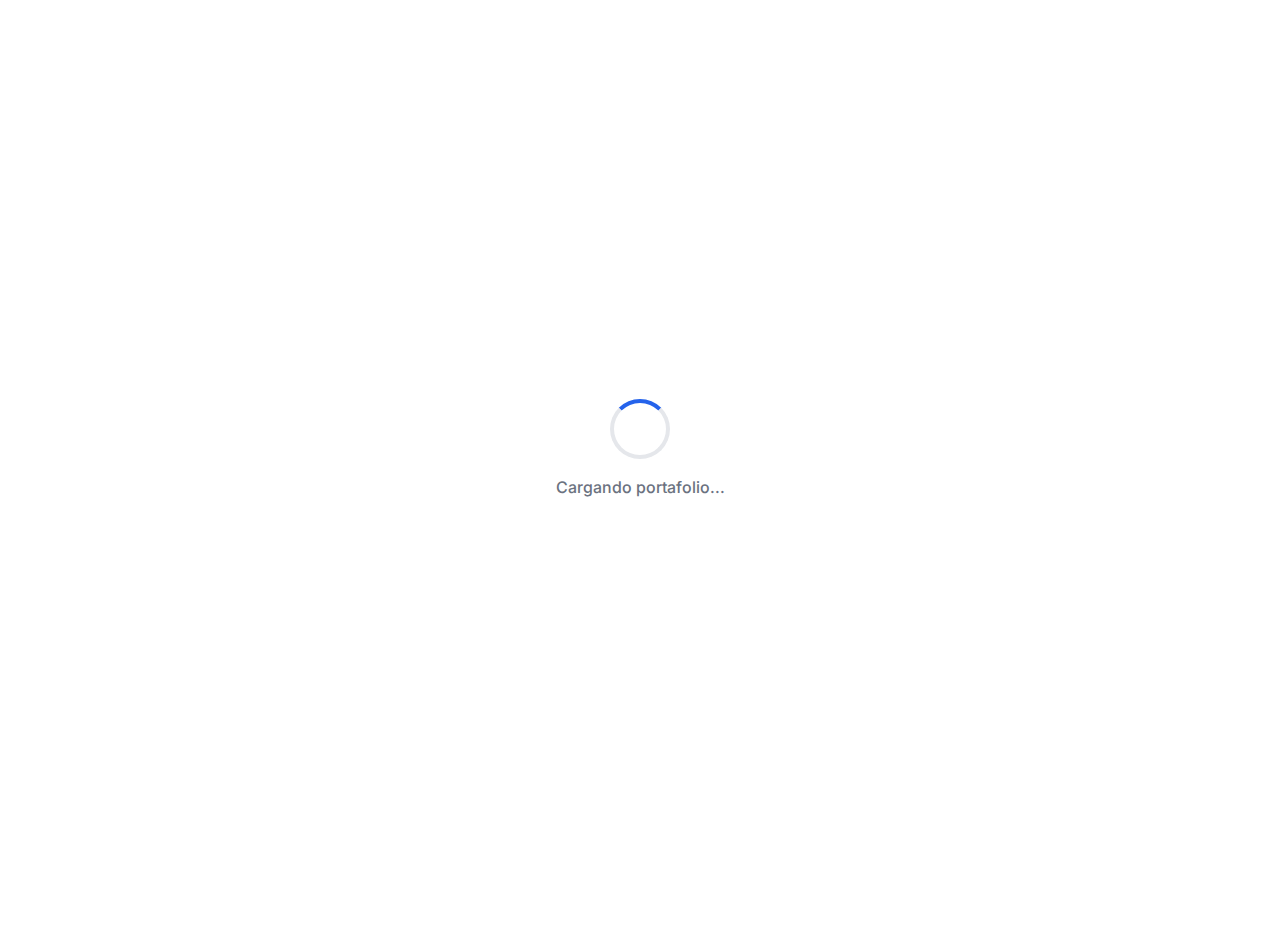
<file: index.html>
<!DOCTYPE html>
<html lang="es">
<head>
    <meta charset="UTF-8">
    <meta name="viewport" content="width=device-width, initial-scale=1.0">
    <meta name="description" content="Portafolio profesional de Álvaro José Cotes Carmona - Desarrollador Full Stack">
    <title>Álvaro Cotes | Desarrollador Full Stack</title>
    <link rel="stylesheet" href="styles.css">
    <link rel="preconnect" href="https://fonts.googleapis.com">
    <link rel="preconnect" href="https://fonts.gstatic.com" crossorigin>
    <link href="https://fonts.googleapis.com/css2?family=Inter:wght@300;400;500;600;700;800;900&family=Poppins:wght@300;400;500;600;700;800&display=swap" rel="stylesheet">
    <link rel="stylesheet" href="https://cdnjs.cloudflare.com/ajax/libs/font-awesome/6.4.0/css/all.min.css">
</head>
<body class="light-theme">
    <!-- Loader -->
    <div id="loader" class="loader">
        <div class="loader-content">
            <div class="loader-spinner"></div>
            <p>Cargando portafolio...</p>
        </div>
    </div>

    <!-- Navegación -->
    <div id="navbar-container"></div>

    <!-- Hero Section -->
    <div id="hero-container"></div>

    <!-- Sobre Mí -->
    <div id="about-container"></div>

    <!-- Experiencia Laboral -->
    <div id="experience-container"></div>

    <!-- Proyectos -->
    <div id="projects-container"></div>

    <!-- Logros y Métricas -->
    <div id="achievements-container"></div>

    <!-- Habilidades Técnicas -->
    <div id="skills-container"></div>

    <!-- Certificaciones -->
    <div id="certifications-container"></div>

    <!-- Contacto -->
    <div id="contact-container"></div>

    <!-- Botón modo oscuro/claro -->
    <button id="themeToggle" class="theme-toggle" aria-label="Cambiar tema">
        <i class="fas fa-moon"></i>
    </button>

    <!-- Personalizador de Colores -->
    <div id="colorCustomizer-container"></div>

    <!-- Botón scroll to top -->
    <button id="scrollTop" class="scroll-top" aria-label="Volver arriba">
        <i class="fas fa-arrow-up"></i>
    </button>

    <script src="./utils/componentLoader.js"></script>
    <script src="./utils/colorCustomizer.js"></script>
    <script src="./utils/pageNavigation.js"></script>
    <script src="./script.js"></script>.
</body>
</html>
</file>
<file: styles.css>
/* Reset y Variables Globales */
* {
    margin: 0;
    padding: 0;
    box-sizing: border-box;
}

:root {
    /* Colores personalizables */
    --bg-main: #ffffff;
    --text-main: #1f2937;
    --accent-color: #2563eb;
    --secondary-color: #f59e0b;
    --border-color: #e5e7eb;
    
    /* Colores principales - Tema claro */
    --primary-color: #2563eb;
    --primary-dark: #1e40af;
    --primary-light: #3b82f6;
    --primary-lighter: #60a5fa;
    --primary-gradient: linear-gradient(135deg, var(--accent-color) 0%, var(--primary-light) 100%);
    
    /* Texto - Tema claro */
    --text-dark: #1f2937;
    --text-medium: #4b5563;
    --text-light: #6b7280;
    --text-lighter: #9ca3af;
    
    /* Fondos - Tema claro */
    --bg-white: var(--bg-main);
    --bg-light: #f9fafb;
    --bg-lighter: #f3f4f6;
    --bg-section: var(--bg-main);
    
    /* Bordes y sombras */
    --border-light: #f3f4f6;
    --shadow-sm: 0 1px 2px 0 rgba(0, 0, 0, 0.05);
    --shadow-md: 0 4px 6px -1px rgba(0, 0, 0, 0.1), 0 2px 4px -1px rgba(0, 0, 0, 0.06);
    --shadow-lg: 0 10px 15px -3px rgba(0, 0, 0, 0.1), 0 4px 6px -2px rgba(0, 0, 0, 0.05);
    --shadow-xl: 0 20px 25px -5px rgba(0, 0, 0, 0.1), 0 10px 10px -5px rgba(0, 0, 0, 0.04);
    --shadow-2xl: 0 25px 50px -12px rgba(0, 0, 0, 0.25);
    
    /* Radios */
    --radius-sm: 0.5rem;
    --radius-md: 0.75rem;
    --radius-lg: 1rem;
    --radius-xl: 1.5rem;
    --radius-2xl: 2rem;
    
    /* Transiciones */
    --transition-fast: 0.2s ease;
    --transition-normal: 0.3s ease;
    --transition-slow: 0.5s ease;
}

/* Tema oscuro */
.dark-theme {
    --primary-color: #3b82f6;
    --primary-dark: #2563eb;
    --primary-light: #60a5fa;
    --primary-lighter: #93c5fd;
    
    --text-dark: #f9fafb;
    --text-medium: #e5e7eb;
    --text-light: #d1d5db;
    --text-lighter: #9ca3af;
    
    --bg-white: #111827;
    --bg-light: #1f2937;
    --bg-lighter: #374151;
    --bg-section: #1f2937;
    
    --border-color: #374151;
    --border-light: #4b5563;
    
    --shadow-sm: 0 1px 2px 0 rgba(0, 0, 0, 0.3);
    --shadow-md: 0 4px 6px -1px rgba(0, 0, 0, 0.4), 0 2px 4px -1px rgba(0, 0, 0, 0.3);
    --shadow-lg: 0 10px 15px -3px rgba(0, 0, 0, 0.4), 0 4px 6px -2px rgba(0, 0, 0, 0.3);
    --shadow-xl: 0 20px 25px -5px rgba(0, 0, 0, 0.5), 0 10px 10px -5px rgba(0, 0, 0, 0.3);
    --shadow-2xl: 0 25px 50px -12px rgba(0, 0, 0, 0.6);
}

/* Configuración base */
html {
    scroll-behavior: smooth;
    font-size: 16px;
    height: 100%;
    overflow: hidden;
}

body {
    font-family: 'Inter', 'Poppins', -apple-system, BlinkMacSystemFont, 'Segoe UI', Roboto, Oxygen, Ubuntu, Cantarell, sans-serif;
    line-height: 1.6;
    color: var(--text-main);
    background-color: var(--bg-main);
    overflow-x: hidden;
    transition: background-color var(--transition-normal), color var(--transition-normal);
    -webkit-font-smoothing: antialiased;
    -moz-osx-font-smoothing: grayscale;
}

body.page-transitioning {
    overflow: hidden;
}

body.page-transitioning * {
    pointer-events: none;
}

body.loaded {
    opacity: 1;
}

/* Sistema de Páginas - Sin Scroll */
html, body {
    height: 100%;
    overflow: hidden;
}

/* Contenedores de Páginas - Mejora UX */
div[id$="-container"] {
    min-height: 100vh;
    width: 100%;
    display: none;
    opacity: 0;
    visibility: hidden;
    transition: opacity 0.4s cubic-bezier(0.4, 0, 0.2, 1), 
                visibility 0.4s cubic-bezier(0.4, 0, 0.2, 1),
                transform 0.4s cubic-bezier(0.4, 0, 0.2, 1);
    transform: translateY(30px);
    position: relative;
}

/* Excepción para navbar que siempre debe estar visible */
#navbar-container {
    display: block !important;
    opacity: 1 !important;
    visibility: visible !important;
    transform: none !important;
    position: fixed !important;
    top: 0 !important;
    left: 0 !important;
    right: 0 !important;
    z-index: 1000;
    min-height: auto;
    width: 100%;
}

div[id$="-container"].page-active {
    display: block;
    opacity: 1;
    visibility: visible;
    transform: translateY(0);
    animation: fadeInPage 0.6s cubic-bezier(0.4, 0, 0.2, 1);
}

div[id$="-container"].page-hidden {
    display: none;
    opacity: 0;
    visibility: hidden;
    transform: translateY(30px);
}

@keyframes fadeInPage {
    0% {
        opacity: 0;
        transform: translateY(30px);
    }
    100% {
        opacity: 1;
        transform: translateY(0);
    }
}

/* Scroll individual por página si es necesario */
.page-active {
    overflow-y: auto;
    max-height: 100vh;
    scroll-behavior: smooth;
}

/* Scrollbar personalizado */
.page-active::-webkit-scrollbar {
    width: 8px;
}

.page-active::-webkit-scrollbar-track {
    background: transparent;
}

.page-active::-webkit-scrollbar-thumb {
    background: var(--border-color);
    border-radius: 10px;
    transition: background var(--transition-fast);
}

.page-active::-webkit-scrollbar-thumb:hover {
    background: var(--accent-color);
}

/* Ocultar scroll bar en algunas páginas si se desea */
.page-active.hide-scroll::-webkit-scrollbar {
    display: none;
}

.page-active.hide-scroll {
    -ms-overflow-style: none;
    scrollbar-width: none;
}

/* Loader */
.loader {
    position: fixed;
    top: 0;
    left: 0;
    width: 100%;
    height: 100%;
    background: var(--bg-main);
    display: flex;
    justify-content: center;
    align-items: center;
    z-index: 99999;
    opacity: 1;
    visibility: visible;
    transition: opacity 0.5s ease-out, visibility 0.5s ease-out;
}

.loader.hidden {
    opacity: 0;
    visibility: hidden;
    pointer-events: none;
}

.loader-content {
    text-align: center;
}

.loader-spinner {
    width: 60px;
    height: 60px;
    border: 4px solid var(--border-color);
    border-top-color: var(--primary-color);
    border-radius: 50%;
    animation: spin 1s linear infinite;
    margin: 0 auto 1rem;
}

.loader p {
    color: var(--text-light);
    font-weight: 500;
}

@keyframes spin {
    to { transform: rotate(360deg); }
}

/* Container - Mejora UX */
.container {
    max-width: 1200px;
    margin: 0 auto;
    padding: 0 2rem;
    width: 100%;
}

@media (max-width: 768px) {
    .container {
        padding: 0 1.5rem;
    }
}

@media (max-width: 480px) {
    .container {
        padding: 0 1.25rem;
    }
}

/* Section Padding - Optimizado */
.section-padding {
    padding: 5rem 0 3rem;
    min-height: 100vh;
    display: flex;
    flex-direction: column;
    justify-content: center;
    animation: fadeInContent 0.8s ease-out 0.3s both;
}

@keyframes fadeInContent {
    from {
        opacity: 0;
    }
    to {
        opacity: 1;
    }
}

@media (max-width: 768px) {
    .section-padding {
        padding: 4rem 0 2.5rem;
        min-height: auto;
    }
    
    .section-title {
        font-size: 1.875rem;
    }
    
    .section-subtitle {
        font-size: 0.95rem;
    }
}

/* Asegurar que cada página ocupe toda la pantalla */
section {
    min-height: 100vh;
    display: flex;
    flex-direction: column;
    justify-content: center;
}

@media (max-width: 768px) {
    section {
        min-height: auto;
        padding: 2rem 0;
    }
}

/* ============================================
   NAVBAR - DISEÑO MODERNO Y AMIGABLE
   ============================================ */
.navbar {
    position: fixed;
    top: 0;
    left: 0;
    right: 0;
    background: rgba(255, 255, 255, 0.95);
    backdrop-filter: blur(10px);
    -webkit-backdrop-filter: blur(10px);
    box-shadow: 0 2px 20px rgba(0, 0, 0, 0.05);
    z-index: 1000;
    transition: all 0.3s ease;
    border-bottom: 1px solid rgba(0, 0, 0, 0.05);
}

.dark-theme .navbar {
    background: rgba(17, 24, 39, 0.95);
    border-bottom: 1px solid rgba(255, 255, 255, 0.1);
    box-shadow: 0 2px 20px rgba(0, 0, 0, 0.3);
}

.navbar-container {
    max-width: 1400px;
    margin: 0 auto;
    padding: 1rem 2rem;
    display: flex;
    justify-content: space-between;
    align-items: center;
    gap: 2rem;
}

/* Brand */
.nav-brand a {
    display: flex;
    align-items: center;
    gap: 0.75rem;
    text-decoration: none;
    transition: transform 0.3s ease;
}

.nav-brand a:hover {
    transform: scale(1.05);
}

.brand-icon {
    width: 40px;
    height: 40px;
    display: flex;
    align-items: center;
    justify-content: center;
    background: linear-gradient(135deg, var(--primary-color), var(--accent-color));
    color: white;
    border-radius: 10px;
    font-size: 1.25rem;
    box-shadow: 0 4px 15px rgba(37, 99, 235, 0.3);
    transition: transform 0.3s ease;
}

.nav-brand a:hover .brand-icon {
    transform: rotate(5deg) scale(1.1);
}

.brand-text {
    font-size: 1.5rem;
    font-weight: 700;
    color: var(--text-dark);
    letter-spacing: -0.5px;
}

.dark-theme .brand-text {
    color: white;
}

/* Menu */
.nav-menu {
    display: flex;
    list-style: none;
    gap: 0.5rem;
    align-items: center;
    margin: 0;
    padding: 0;
}

.nav-menu li {
    margin: 0;
}

.nav-link {
    display: flex;
    align-items: center;
    gap: 0.5rem;
    padding: 0.625rem 1rem;
    text-decoration: none;
    color: var(--text-medium);
    font-weight: 500;
    font-size: 0.95rem;
    border-radius: 10px;
    transition: all 0.3s ease;
    position: relative;
    white-space: nowrap;
}

.nav-link i {
    font-size: 1rem;
    opacity: 0.7;
    transition: opacity 0.3s ease;
}

.nav-link span {
    transition: transform 0.3s ease;
}

.nav-link:hover {
    color: var(--accent-color);
    background: rgba(37, 99, 235, 0.08);
    transform: translateY(-2px);
}

.nav-link:hover i {
    opacity: 1;
}

.nav-link.active {
    color: var(--accent-color);
    background: rgba(37, 99, 235, 0.12);
    font-weight: 600;
}

.nav-link.active i {
    opacity: 1;
}

/* Mobile Toggle */
.nav-toggle {
    display: none;
    flex-direction: column;
    gap: 5px;
    padding: 0.5rem;
    background: transparent;
    border: none;
    cursor: pointer;
    z-index: 1001;
    position: relative;
    transition: transform 0.3s ease;
}

.nav-toggle:hover {
    transform: scale(1.1);
}

.nav-toggle span {
    width: 26px;
    height: 3px;
    background: var(--text-dark);
    border-radius: 3px;
    transition: all 0.3s cubic-bezier(0.4, 0, 0.2, 1);
    display: block;
}

.dark-theme .nav-toggle span {
    background: white;
}

.nav-toggle.active span:nth-child(1) {
    transform: rotate(45deg) translate(7px, 7px);
}

.nav-toggle.active span:nth-child(2) {
    opacity: 0;
    transform: translateX(-10px);
}

.nav-toggle.active span:nth-child(3) {
    transform: rotate(-45deg) translate(7px, -7px);
}

/* Responsive */
@media (max-width: 1024px) {
    .navbar-container {
        padding: 1rem 1.5rem;
    }

    .nav-menu {
        gap: 0.25rem;
    }

    .nav-link {
        padding: 0.5rem 0.75rem;
        font-size: 0.875rem;
    }
}

@media (max-width: 768px) {
    .nav-toggle {
        display: flex;
    }

    .nav-menu {
        position: fixed;
        top: 70px;
        left: 0;
        right: 0;
        flex-direction: column;
        background: white;
        box-shadow: 0 10px 40px rgba(0, 0, 0, 0.1);
        padding: 1.5rem;
        gap: 0.5rem;
        transform: translateY(-100%);
        opacity: 0;
        visibility: hidden;
        transition: all 0.3s cubic-bezier(0.4, 0, 0.2, 1);
        border-bottom: 1px solid var(--border-color);
        max-height: calc(100vh - 70px);
        overflow-y: auto;
    }

    .dark-theme .nav-menu {
        background: #111827;
        box-shadow: 0 10px 40px rgba(0, 0, 0, 0.5);
    }

    .nav-menu.active {
        transform: translateY(0);
        opacity: 1;
        visibility: visible;
    }

    .nav-menu li {
        width: 100%;
    }

    .nav-link {
        width: 100%;
        padding: 1rem;
        justify-content: flex-start;
        border-radius: 12px;
    }

    .brand-text {
        font-size: 1.25rem;
    }

    .brand-icon {
        width: 36px;
        height: 36px;
        font-size: 1.1rem;
    }
}

/* Botones de tema y scroll */
.theme-toggle,
.scroll-top {
    position: fixed;
    width: 50px;
    height: 50px;
    border-radius: 50%;
    background: var(--primary-gradient);
    color: white;
    border: none;
    cursor: pointer;
    z-index: 999;
    display: flex;
    align-items: center;
    justify-content: center;
    font-size: 1.25rem;
    box-shadow: var(--shadow-lg);
    transition: all var(--transition-normal);
    bottom: 2rem;
}

.theme-toggle {
    right: 2rem;
}

.scroll-top {
    right: calc(2rem + 70px);
    opacity: 0;
    visibility: hidden;
    transform: translateY(20px);
    display: none; /* Ocultado ya que no hay scroll */
}

.scroll-top.visible {
    opacity: 1;
    visibility: visible;
    transform: translateY(0);
    display: none; /* Ocultado ya que no hay scroll */
}

.theme-toggle:hover,
.scroll-top:hover {
    transform: translateY(-5px) scale(1.05);
    box-shadow: var(--shadow-xl);
}

/* Hero Section - Minimalista y Creativo */
.hero {
    min-height: 100vh;
    display: flex;
    align-items: center;
    justify-content: center;
    position: relative;
    background: var(--bg-main);
    padding: 6rem 2rem 4rem;
}

.hero-background {
    position: absolute;
    top: 0;
    left: 0;
    right: 0;
    bottom: 0;
    overflow: hidden;
}

.hero-gradient {
    position: absolute;
    top: -50%;
    right: -10%;
    width: 800px;
    height: 800px;
    background: radial-gradient(circle, rgba(37, 99, 235, 0.15) 0%, transparent 70%);
    border-radius: 50%;
    animation: float 20s ease-in-out infinite;
}

@keyframes float {
    0%, 100% { transform: translate(0, 0) rotate(0deg); }
    33% { transform: translate(50px, -50px) rotate(120deg); }
    66% { transform: translate(-30px, 30px) rotate(240deg); }
}

.hero-particles {
    position: absolute;
    width: 100%;
    height: 100%;
    background-image: 
        radial-gradient(circle at 20% 30%, rgba(37, 99, 235, 0.1) 1px, transparent 1px),
        radial-gradient(circle at 80% 70%, rgba(59, 130, 246, 0.1) 1px, transparent 1px);
    background-size: 100px 100px;
    animation: particles 30s linear infinite;
}

@keyframes particles {
    from { transform: translateY(0); }
    to { transform: translateY(100px); }
}

.hero-content {
    display: grid;
    grid-template-columns: 1fr 1.5fr;
    gap: 5rem;
    align-items: center;
    position: relative;
    z-index: 1;
    animation: fadeInUp 1s ease-out;
}

.hero-image {
    display: flex;
    flex-direction: column;
    align-items: center;
    gap: 1.5rem;
}

.image-wrapper {
    position: relative;
    width: 350px;
    height: 350px;
}

.image-placeholder {
    width: 100%;
    height: 100%;
    border-radius: 50%;
    background: var(--primary-gradient);
    display: flex;
    align-items: center;
    justify-content: center;
    box-shadow: var(--shadow-2xl);
    position: relative;
    z-index: 2;
    overflow: hidden;
}

.image-placeholder i {
    font-size: 12rem;
    color: white;
    opacity: 0.9;
    animation: pulse 3s ease-in-out infinite;
}

@keyframes pulse {
    0%, 100% { transform: scale(1); }
    50% { transform: scale(1.05); }
}

.image-border {
    position: absolute;
    top: -10px;
    left: -10px;
    right: -10px;
    bottom: -10px;
    border-radius: 50%;
    background: var(--primary-gradient);
    opacity: 0.3;
    z-index: 1;
    animation: rotate 10s linear infinite;
}

@keyframes rotate {
    from { transform: rotate(0deg); }
    to { transform: rotate(360deg); }
}

.image-glow {
    position: absolute;
    top: 50%;
    left: 50%;
    transform: translate(-50%, -50%);
    width: 400px;
    height: 400px;
    background: radial-gradient(circle, rgba(37, 99, 235, 0.4) 0%, transparent 70%);
    border-radius: 50%;
    z-index: 0;
    animation: glow 3s ease-in-out infinite;
}

@keyframes glow {
    0%, 100% { opacity: 0.5; transform: translate(-50%, -50%) scale(1); }
    50% { opacity: 0.8; transform: translate(-50%, -50%) scale(1.1); }
}

.hero-badge {
    display: flex;
    align-items: center;
    gap: 0.5rem;
    padding: 0.75rem 1.5rem;
    background: rgba(16, 185, 129, 0.1);
    border: 2px solid rgba(16, 185, 129, 0.3);
    border-radius: var(--radius-xl);
    color: #10b981;
    font-weight: 600;
    font-size: 0.875rem;
    animation: fadeInUp 1s ease-out 0.3s backwards;
}

.hero-badge i {
    font-size: 0.5rem;
    animation: blink 2s ease-in-out infinite;
}

@keyframes blink {
    0%, 100% { opacity: 1; }
    50% { opacity: 0.3; }
}

.hero-text {
    animation: fadeInUp 1s ease-out 0.2s backwards;
}

.hero-greeting {
    font-size: 1.125rem;
    color: var(--text-light);
    margin-bottom: 0.5rem;
    font-weight: 500;
}

.hero-title {
    font-size: 3.5rem;
    font-weight: 900;
    line-height: 1.1;
    margin-bottom: 1rem;
    color: var(--text-dark);
    letter-spacing: -1px;
}

.gradient-text {
    background: var(--primary-gradient);
    -webkit-background-clip: text;
    -webkit-text-fill-color: transparent;
    background-clip: text;
}

.hero-subtitle-main {
    font-size: 2.5rem;
    font-weight: 700;
    line-height: 1.2;
    margin-bottom: 1.5rem;
    color: var(--text-medium);
}

.hero-description {
    font-size: 1.125rem;
    color: var(--text-light);
    line-height: 1.8;
    margin-bottom: 2rem;
    max-width: 600px;
}

.hero-location {
    display: flex;
    align-items: center;
    gap: 0.5rem;
    color: var(--text-light);
    font-weight: 500;
    font-size: 0.95rem;
    margin-top: 1.5rem;
}

.hero-location i {
    color: var(--primary-color);
}

.hero-buttons {
    display: flex;
    gap: 1.5rem;
    margin-bottom: 2.5rem;
    flex-wrap: wrap;
}

.btn {
    padding: 1rem 2.5rem;
    border-radius: var(--radius-md);
    text-decoration: none;
    font-weight: 600;
    font-size: 1rem;
    transition: all var(--transition-normal);
    display: inline-flex;
    align-items: center;
    gap: 0.75rem;
    border: 2px solid transparent;
    cursor: pointer;
    position: relative;
    overflow: hidden;
}

.btn::before {
    content: '';
    position: absolute;
    top: 50%;
    left: 50%;
    width: 0;
    height: 0;
    border-radius: 50%;
    background: rgba(255, 255, 255, 0.2);
    transform: translate(-50%, -50%);
    transition: width 0.6s, height 0.6s;
}

.btn:hover::before {
    width: 300px;
    height: 300px;
}

.btn-large {
    padding: 1.25rem 2.75rem;
    font-size: 1.125rem;
}

.btn-primary {
    background: var(--primary-gradient);
    color: white;
    box-shadow: var(--shadow-md);
}

.btn-primary:hover {
    transform: translateY(-3px);
    box-shadow: var(--shadow-lg);
}

.btn-secondary {
    background: white;
    color: var(--primary-color);
    border: 2px solid var(--primary-color);
}

.btn-secondary:hover {
    background: var(--primary-color);
    color: white;
    transform: translateY(-3px);
}


.btn-full {
    width: 100%;
    justify-content: center;
}

.hero-social {
    display: flex;
    gap: 1rem;
}

.social-btn {
    width: 50px;
    height: 50px;
    border-radius: 50%;
    background: var(--bg-section);
    border: 2px solid var(--border-color);
    display: flex;
    align-items: center;
    justify-content: center;
    color: var(--text-medium);
    transition: all var(--transition-normal);
    text-decoration: none;
    position: relative;
}

.social-btn:hover {
    background: var(--primary-color);
    color: white;
    border-color: var(--primary-color);
    transform: translateY(-5px);
    box-shadow: var(--shadow-lg);
}

.social-btn[data-tooltip]:hover::after {
    content: attr(data-tooltip);
    position: absolute;
    bottom: -40px;
    left: 50%;
    transform: translateX(-50%);
    background: var(--text-dark);
    color: white;
    padding: 0.5rem 1rem;
    border-radius: var(--radius-sm);
    font-size: 0.875rem;
    white-space: nowrap;
    z-index: 10;
}

.scroll-indicator {
    position: absolute;
    bottom: 3rem;
    left: 50%;
    transform: translateX(-50%);
    display: flex;
    flex-direction: column;
    align-items: center;
    gap: 0.5rem;
    color: var(--text-light);
    z-index: 1;
}

.mouse {
    width: 30px;
    height: 50px;
    border: 2px solid var(--text-light);
    border-radius: 15px;
    position: relative;
}

.wheel {
    width: 4px;
    height: 8px;
    background: var(--text-light);
    border-radius: 2px;
    position: absolute;
    top: 10px;
    left: 50%;
    transform: translateX(-50%);
    animation: scroll 2s ease-in-out infinite;
}

@keyframes scroll {
    0%, 100% { top: 10px; opacity: 1; }
    50% { top: 20px; opacity: 0.5; }
}

.scroll-arrow {
    animation: bounce 2s ease-in-out infinite;
}

@keyframes bounce {
    0%, 100% { transform: translateY(0); }
    50% { transform: translateY(10px); }
}

/* Section Header */
.section-header {
    text-align: center;
    margin-bottom: 4.5rem;
    animation: fadeInUp 0.6s ease-out;
}

@media (max-width: 768px) {
    .section-header {
        margin-bottom: 3rem;
    }
}

.section-label {
    display: inline-block;
    padding: 0.5rem 1.5rem;
    background: rgba(37, 99, 235, 0.1);
    color: var(--primary-color);
    border-radius: var(--radius-xl);
    font-weight: 600;
    font-size: 0.875rem;
    text-transform: uppercase;
    letter-spacing: 1px;
    margin-bottom: 1rem;
}

.section-title {
    font-size: 2.25rem;
    font-weight: 700;
    margin-bottom: 0.75rem;
    color: var(--text-dark);
    letter-spacing: -0.5px;
    line-height: 1.2;
    animation: fadeInUp 0.6s ease-out 0.1s both;
}

@media (max-width: 768px) {
    .section-title {
        font-size: 2.25rem;
        margin-bottom: 1rem;
    }
}

@media (max-width: 480px) {
    .section-title {
        font-size: 1.875rem;
    }
}

.title-underline {
    width: 80px;
    height: 4px;
    background: var(--primary-gradient);
    margin: 0 auto 1.5rem;
    border-radius: 2px;
}

.section-subtitle {
    color: var(--text-light);
    font-size: 1rem;
    max-width: 600px;
    margin: 0 auto 2rem;
    line-height: 1.6;
}

/* Sobre Mí */
.sobre-mi {
    background: var(--bg-section);
}

.sobre-content {
    display: grid;
    grid-template-columns: 1.5fr 1fr;
    gap: 5rem;
    align-items: start;
}

.intro-card {
    background: var(--bg-white);
    padding: 1.75rem;
    border-radius: 12px;
    box-shadow: 0 2px 10px rgba(0, 0, 0, 0.06);
    margin-bottom: 1.5rem;
    border: 1px solid var(--border-color);
    transition: all 0.3s ease;
}

.intro-card:hover {
    transform: translateY(-3px);
    box-shadow: 0 4px 15px rgba(0, 0, 0, 0.1);
    border-color: var(--primary-color);
}

.intro-text {
    font-size: 1rem;
    line-height: 1.7;
    color: var(--text-dark);
}

.description-text {
    color: var(--text-light);
    line-height: 1.8;
    margin-bottom: 2.5rem;
}

.sobre-stats {
    display: grid;
    grid-template-columns: repeat(3, 1fr);
    gap: 1.5rem;
}

.stat-card {
    background: var(--bg-white);
    padding: 1.5rem;
    border-radius: 12px;
    box-shadow: 0 2px 10px rgba(0, 0, 0, 0.06);
    border: 1px solid var(--border-color);
    text-align: center;
    transition: all 0.3s ease;
    position: relative;
    overflow: hidden;
}

.stat-card::before {
    content: '';
    position: absolute;
    top: 0;
    left: 0;
    width: 100%;
    height: 3px;
    background: var(--primary-gradient);
    transform: scaleX(0);
    transition: transform 0.3s ease;
}

.stat-card:hover::before {
    transform: scaleX(1);
}

.stat-card:hover {
    transform: translateY(-4px);
    box-shadow: 0 6px 20px rgba(0, 0, 0, 0.1);
    border-color: var(--primary-color);
}

.stat-icon {
    width: 50px;
    height: 50px;
    margin: 0 auto 0.75rem;
    background: var(--primary-gradient);
    border-radius: 10px;
    display: flex;
    align-items: center;
    justify-content: center;
    color: white;
    font-size: 1.25rem;
}

.stat-content h3 {
    font-size: 2rem;
    font-weight: 700;
    color: var(--primary-color);
    margin-bottom: 0.25rem;
}

.stat-content p {
    color: var(--text-light);
    font-size: 0.875rem;
    font-weight: 500;
}

.skills-preview-card {
    background: var(--bg-white);
    padding: 2.5rem;
    border-radius: var(--radius-xl);
    box-shadow: var(--shadow-md);
    border: 1px solid var(--border-color);
    position: sticky;
    top: 100px;
}

.preview-title {
    font-size: 1.5rem;
    margin-bottom: 2rem;
    color: var(--text-dark);
    display: flex;
    align-items: center;
    gap: 0.75rem;
}

.preview-title i {
    color: var(--primary-color);
}

.skills-grid-mini {
    display: grid;
    grid-template-columns: 1fr;
    gap: 1.25rem;
}

.skill-chip {
    display: flex;
    align-items: center;
    gap: 1rem;
    padding: 1.25rem;
    background: var(--bg-light);
    border-radius: var(--radius-md);
    transition: all var(--transition-normal);
    border: 2px solid transparent;
}

.skill-chip:hover {
    background: rgba(37, 99, 235, 0.05);
    border-color: var(--primary-color);
    transform: translateX(5px);
}

.skill-icon {
    width: 45px;
    height: 45px;
    background: var(--primary-gradient);
    border-radius: var(--radius-md);
    display: flex;
    align-items: center;
    justify-content: center;
    color: white;
    font-size: 1.25rem;
    flex-shrink: 0;
}

.skill-chip span {
    font-weight: 600;
    color: var(--text-dark);
    flex: 1;
}

.skill-bar {
    height: 6px;
    background: var(--border-color);
    border-radius: 3px;
    overflow: hidden;
    width: 100%;
}

.skill-progress {
    height: 100%;
    background: var(--primary-gradient);
    border-radius: 3px;
    width: 0;
    transition: width 1s ease-out;
}

/* Experiencia */
.experiencia {
    background: var(--bg-light);
}

/* ============================================
   EXPERIENCIA - LÍNEA DE TIEMPO MODERNA
   ============================================ */
.experiencia-timeline {
    position: relative;
    max-width: 900px;
    margin: 0 auto;
    padding: 1.5rem 0;
}

.experiencia-timeline::before {
    content: '';
    position: absolute;
    left: 0;
    top: 0;
    bottom: 0;
    width: 2px;
    background: linear-gradient(180deg, var(--primary-color), transparent);
    border-radius: 2px;
}

.timeline-item {
    position: relative;
    margin-bottom: 1.5rem;
    padding-left: 2.5rem;
}

.timeline-marker {
    position: absolute;
    left: -5px;
    top: 0.625rem;
    width: 12px;
    height: 12px;
    display: flex;
    align-items: center;
    justify-content: center;
    z-index: 2;
}

.marker-dot {
    width: 14px;
    height: 14px;
    background: var(--primary-color);
    border: 3px solid var(--bg-white);
    border-radius: 50%;
    box-shadow: 0 0 0 4px var(--bg-light), 0 2px 8px rgba(37, 99, 235, 0.3);
    position: relative;
    z-index: 2;
}

.marker-pulse {
    position: absolute;
    width: 14px;
    height: 14px;
    background: var(--primary-color);
    border-radius: 50%;
    opacity: 0;
    animation: pulse-marker 2s ease-in-out infinite;
}

.badge-active .marker-dot {
    background: #10b981;
    box-shadow: 0 0 0 4px var(--bg-light), 0 2px 8px rgba(16, 185, 129, 0.4);
}

@keyframes pulse-marker {
    0% {
        transform: scale(1);
        opacity: 0.6;
    }
    100% {
        transform: scale(2);
        opacity: 0;
    }
}

.timeline-content {
    animation: fadeInUp 0.5s ease-out;
}

.experiencia-card {
    background: var(--bg-white);
    padding: 1.25rem;
    border-radius: 10px;
    box-shadow: var(--shadow-sm);
    border: 1px solid var(--border-color);
    transition: all 0.3s ease;
    position: relative;
    overflow: hidden;
}

.experiencia-card::before {
    content: '';
    position: absolute;
    left: 0;
    top: 0;
    bottom: 0;
    width: 3px;
    background: var(--primary-gradient);
    transform: scaleY(0);
    transition: transform 0.3s ease;
}

.experiencia-card:hover {
    transform: translateY(-3px);
    box-shadow: 0 8px 20px rgba(0, 0, 0, 0.1);
    border-color: var(--primary-color);
}

.experiencia-card:hover::before {
    transform: scaleY(1);
}

.card-header {
    margin-bottom: 1rem;
    padding-bottom: 0.75rem;
    border-bottom: 1px solid var(--border-color);
}

.experiencia-header {
    display: flex;
    justify-content: space-between;
    align-items: flex-start;
    margin-bottom: 0.375rem;
    gap: 0.75rem;
}

.experiencia-header h3 {
    font-size: 1.125rem;
    color: var(--text-dark);
    font-weight: 700;
    line-height: 1.3;
    margin: 0;
}

.experiencia-badge {
    padding: 0.25rem 0.625rem;
    border-radius: 5px;
    font-size: 0.65rem;
    font-weight: 700;
    text-transform: uppercase;
    letter-spacing: 0.5px;
    white-space: nowrap;
    flex-shrink: 0;
}

.badge-active {
    background: rgba(16, 185, 129, 0.15);
    color: #10b981;
}

.badge-practicas {
    background: rgba(59, 130, 246, 0.15);
    color: var(--primary-color);
}

.empresa {
    font-size: 0.95rem;
    font-weight: 600;
    color: var(--primary-color);
    margin: 0;
}

.experiencia-meta {
    margin-top: 0.125rem;
}

.empresa-tipo {
    color: var(--text-light);
    font-size: 0.875rem;
}

.experiencia-list {
    list-style: none;
    margin: 0.875rem 0;
    padding: 0;
}

.experiencia-list li {
    padding: 0.375rem 0;
    color: var(--text-medium);
    display: flex;
    align-items: start;
    gap: 0.625rem;
    font-size: 0.85rem;
    line-height: 1.4;
}

.experiencia-list i {
    color: var(--primary-color);
    font-size: 0.7rem;
    margin-top: 0.3rem;
    flex-shrink: 0;
}

.tech-tags {
    display: flex;
    flex-wrap: wrap;
    gap: 0.5rem;
    margin-top: 0.875rem;
    padding-top: 0.875rem;
    border-top: 1px solid var(--border-color);
}

.tech-tags .tech-tag {
    padding: 0.3rem 0.625rem;
    font-size: 0.75rem;
}

/* Proyectos */
.proyectos {
    background: var(--bg-section);
}

.projects-filters {
    display: flex;
    justify-content: center;
    gap: 1rem;
    margin-bottom: 3rem;
    flex-wrap: wrap;
}

.filter-btn {
    padding: 0.75rem 1.5rem;
    background: var(--bg-white);
    border: 2px solid var(--border-color);
    border-radius: var(--radius-xl);
    color: var(--text-medium);
    font-weight: 600;
    cursor: pointer;
    transition: all var(--transition-normal);
    display: flex;
    align-items: center;
    gap: 0.5rem;
}

.filter-btn:hover,
.filter-btn.active {
    background: var(--primary-gradient);
    color: white;
    border-color: transparent;
    transform: translateY(-2px);
    box-shadow: var(--shadow-md);
}

.proyectos-grid {
    display: grid;
    grid-template-columns: repeat(auto-fill, minmax(300px, 1fr));
    gap: 1.25rem;
    max-width: 1400px;
    margin: 0 auto;
}

.proyecto-card {
    background: var(--bg-white);
    border-radius: 12px;
    overflow: hidden;
    box-shadow: var(--shadow-sm);
    transition: all 0.3s ease;
    border: 1px solid var(--border-color);
    display: flex;
    flex-direction: column;
}

.proyecto-card.hidden {
    display: none;
}

.proyecto-card:hover {
    transform: translateY(-5px);
    box-shadow: 0 8px 25px rgba(0, 0, 0, 0.12);
    border-color: var(--primary-color);
}

.proyecto-image {
    height: 160px;
    overflow: hidden;
    background: linear-gradient(135deg, var(--primary-color) 0%, var(--accent-color) 100%);
    position: relative;
}

.proyecto-placeholder {
    width: 100%;
    height: 100%;
    display: flex;
    align-items: center;
    justify-content: center;
    color: white;
    font-size: 3rem;
    opacity: 0.95;
    transition: transform 0.3s ease;
}

.proyecto-card:hover .proyecto-placeholder {
    transform: scale(1.1);
}

.proyecto-overlay {
    position: absolute;
    top: 0;
    left: 0;
    right: 0;
    bottom: 0;
    background: rgba(0, 0, 0, 0.7);
    display: flex;
    align-items: center;
    justify-content: center;
    opacity: 0;
    transition: opacity 0.3s ease;
}

.proyecto-card:hover .proyecto-overlay {
    opacity: 1;
}

.overlay-content {
    display: flex;
    gap: 1rem;
}

.btn-overlay {
    width: 44px;
    height: 44px;
    border-radius: 50%;
    background: white;
    color: var(--primary-color);
    display: flex;
    align-items: center;
    justify-content: center;
    text-decoration: none;
    font-size: 1.125rem;
    transition: all 0.2s ease;
}

.btn-overlay:hover {
    background: var(--primary-color);
    color: white;
    transform: scale(1.1);
}

.proyecto-content {
    padding: 1.25rem;
    flex: 1;
    display: flex;
    flex-direction: column;
    gap: 0.875rem;
}

.proyecto-content h3 {
    font-size: 1.125rem;
    margin-bottom: 0;
    color: var(--text-dark);
    font-weight: 700;
    line-height: 1.3;
}

.proyecto-content p {
    color: var(--text-medium);
    line-height: 1.6;
    margin-bottom: 1.25rem;
    flex: 1;
    font-size: 0.95rem;
}

.proyecto-description {
    color: var(--text-medium);
    font-size: 0.95rem;
    margin-bottom: 1.25rem;
    line-height: 1.6;
}

.proyecto-tech {
    margin: 0;
    display: flex;
    flex-wrap: wrap;
    gap: 0.5rem;
}

.proyecto-tech .tech-tag {
    padding: 0.375rem 0.75rem;
    background: rgba(37, 99, 235, 0.08);
    color: var(--primary-color);
    border-radius: 6px;
    font-size: 0.8rem;
    font-weight: 600;
    border: 1px solid rgba(37, 99, 235, 0.15);
    transition: all 0.2s ease;
}

.proyecto-tech .tech-tag:hover {
    background: rgba(37, 99, 235, 0.15);
    transform: translateY(-1px);
}

.proyecto-buttons {
    display: flex;
    gap: 0.625rem;
    flex-wrap: wrap;
    margin-top: 0.5rem;
}

.btn-outline {
    padding: 0.625rem 1.25rem;
    background: transparent;
    border: 2px solid var(--border-color);
    color: var(--text-medium);
    border-radius: 8px;
    font-size: 0.875rem;
    font-weight: 600;
    text-decoration: none;
    display: inline-flex;
    align-items: center;
    gap: 0.5rem;
    transition: all 0.3s ease;
    cursor: pointer;
}

.btn-outline:hover {
    background: var(--primary-color);
    border-color: var(--primary-color);
    color: white;
    transform: translateY(-2px);
}

/* Habilidades */
.habilidades {
    background: var(--bg-light);
}

.habilidades-grid {
    display: grid;
    grid-template-columns: repeat(auto-fill, minmax(160px, 1fr));
    gap: 1.25rem;
    max-width: 1200px;
    margin: 0 auto;
}

.habilidad-card {
    background: var(--bg-white);
    padding: 1.5rem;
    border-radius: 12px;
    box-shadow: var(--shadow-sm);
    border: 1px solid var(--border-color);
    transition: all 0.3s ease;
    display: flex;
    flex-direction: column;
    align-items: center;
    text-align: center;
    gap: 0.875rem;
}

.habilidad-card:hover {
    transform: translateY(-5px);
    box-shadow: var(--shadow-md);
    border-color: var(--primary-color);
}

.habilidad-icon {
    width: 48px;
    height: 48px;
    background: var(--primary-gradient);
    border-radius: 10px;
    display: flex;
    align-items: center;
    justify-content: center;
    color: white;
    font-size: 1.5rem;
    flex-shrink: 0;
    transition: transform 0.3s ease;
}

.habilidad-card:hover .habilidad-icon {
    transform: scale(1.1) rotate(5deg);
}

.habilidad-name {
    font-size: 1rem;
    font-weight: 600;
    color: var(--text-dark);
    margin: 0;
    line-height: 1.3;
}

.habilidad-level {
    width: 100%;
    height: 6px;
    background: var(--bg-light);
    border-radius: 3px;
    overflow: hidden;
    position: relative;
}

.level-bar {
    height: 100%;
    background: var(--primary-gradient);
    border-radius: 3px;
    transition: width 1s ease;
    width: 0;
}

.habilidad-percent {
    font-size: 0.75rem;
    font-weight: 600;
    color: var(--text-medium);
    margin-top: -0.25rem;
}

/* Contacto */
.contacto {
    background: var(--bg-section);
}

.contacto-content {
    display: grid;
    grid-template-columns: 1fr 1.5fr;
    gap: 4rem;
    max-width: 1100px;
    margin: 0 auto;
}

.info-card {
    background: var(--bg-white);
    padding: 2rem;
    border-radius: var(--radius-xl);
    box-shadow: var(--shadow-md);
    border: 1px solid var(--border-color);
    margin-bottom: 2rem;
}

.info-card h3 {
    font-size: 1.5rem;
    margin-bottom: 0.75rem;
    color: var(--text-dark);
}

.info-card p {
    color: var(--text-light);
    line-height: 1.7;
}

.contacto-item {
    display: flex;
    gap: 1.5rem;
    align-items: start;
    margin-bottom: 2rem;
}

.contacto-icon {
    width: 60px;
    height: 60px;
    background: var(--primary-gradient);
    border-radius: var(--radius-lg);
    display: flex;
    align-items: center;
    justify-content: center;
    color: white;
    font-size: 1.5rem;
    flex-shrink: 0;
}

.contacto-details h4 {
    font-size: 1.125rem;
    margin-bottom: 0.5rem;
    color: var(--text-dark);
    font-weight: 700;
}

.contacto-details a {
    color: var(--primary-color);
    text-decoration: none;
    font-weight: 600;
    transition: color var(--transition-fast);
}

.contacto-details a:hover {
    color: var(--primary-dark);
    text-decoration: underline;
}

.contacto-details p {
    color: var(--text-light);
}

.contacto-social {
    display: flex;
    gap: 1rem;
    margin-top: 2rem;
}

.social-link {
    display: flex;
    align-items: center;
    gap: 0.75rem;
    padding: 1rem 1.5rem;
    background: var(--bg-white);
    border: 2px solid var(--border-color);
    border-radius: var(--radius-md);
    text-decoration: none;
    color: var(--text-dark);
    font-weight: 600;
    transition: all var(--transition-normal);
}

.social-link:hover {
    background: var(--primary-gradient);
    color: white;
    border-color: transparent;
    transform: translateY(-3px);
    box-shadow: var(--shadow-md);
}

.contacto-form {
    background: var(--bg-white);
    padding: 3rem;
    border-radius: var(--radius-xl);
    box-shadow: var(--shadow-lg);
    border: 1px solid var(--border-color);
}

.form-row {
    display: grid;
    grid-template-columns: 1fr 1fr;
    gap: 1.5rem;
}

.form-group {
    margin-bottom: 1.5rem;
}

.form-group label {
    display: flex;
    align-items: center;
    gap: 0.5rem;
    margin-bottom: 0.75rem;
    font-weight: 600;
    color: var(--text-dark);
}

.form-group label i {
    color: var(--primary-color);
}

.form-group input,
.form-group textarea {
    width: 100%;
    padding: 1rem;
    border: 2px solid var(--border-color);
    border-radius: var(--radius-md);
    font-family: inherit;
    font-size: 1rem;
    transition: all var(--transition-normal);
    background: var(--bg-light);
    color: var(--text-dark);
}

.form-group input:focus,
.form-group textarea:focus {
    outline: none;
    border-color: var(--primary-color);
    background: var(--bg-white);
    box-shadow: 0 0 0 4px rgba(37, 99, 235, 0.1);
}

.form-group textarea {
    resize: vertical;
    min-height: 150px;
}

.form-message {
    margin-top: 1.5rem;
    padding: 1rem 1.5rem;
    border-radius: var(--radius-md);
    display: none;
    font-weight: 600;
}

.form-message.success {
    background: rgba(16, 185, 129, 0.1);
    color: #10b981;
    border: 2px solid rgba(16, 185, 129, 0.3);
    display: block;
}

.form-message.error {
    background: rgba(239, 68, 68, 0.1);
    color: #ef4444;
    border: 2px solid rgba(239, 68, 68, 0.3);
    display: block;
}

/* Hero Achievements */
.hero-achievements {
    display: flex;
    gap: 1rem;
    margin: 2rem 0;
    flex-wrap: wrap;
}

.achievement-badge {
    display: flex;
    align-items: center;
    gap: 0.5rem;
    padding: 0.75rem 1.25rem;
    background: rgba(37, 99, 235, 0.1);
    border: 1px solid rgba(37, 99, 235, 0.2);
    border-radius: var(--radius-xl);
    color: var(--primary-color);
    font-size: 0.875rem;
    font-weight: 600;
}

.achievement-badge i {
    font-size: 0.875rem;
    color: var(--primary-color);
}

.achievement-badge strong {
    font-weight: 700;
}

/* Proyectos - Mejoras */
.proyecto-header {
    display: flex;
    justify-content: space-between;
    align-items: flex-start;
    margin-bottom: 1rem;
    gap: 1rem;
}

.proyecto-header h3 {
    flex: 1;
    margin: 0;
}

.proyecto-status {
    padding: 0.375rem 0.875rem;
    background: rgba(16, 185, 129, 0.12);
    color: #10b981;
    border-radius: 6px;
    font-size: 0.7rem;
    font-weight: 700;
    text-transform: uppercase;
    letter-spacing: 0.5px;
    white-space: nowrap;
    flex-shrink: 0;
}

.proyecto-context {
    margin: 0;
    display: none; /* Ocultar Problem-Solution-Impact para hacer cards más compactas */
}

.context-item {
    display: none; /* Ocultar items de contexto para cards más compactas */
    gap: 0.625rem;
    padding: 0.75rem;
    background: var(--bg-light);
    border-radius: 8px;
    margin-bottom: 0.5rem;
    border-left: 3px solid var(--border-color);
    transition: all 0.3s ease;
    font-size: 0.875rem;
    line-height: 1.5;
}

.context-item:hover {
    background: rgba(37, 99, 235, 0.05);
    border-left-color: var(--primary-color);
    transform: translateX(3px);
}

.context-item.highlight {
    background: rgba(37, 99, 235, 0.08);
    border-left-color: var(--primary-color);
}

.context-item i {
    color: var(--primary-color);
    font-size: 1rem;
    margin-top: 0.125rem;
    flex-shrink: 0;
}

.context-item div {
    flex: 1;
    line-height: 1.5;
    color: var(--text-medium);
    font-size: 0.875rem;
}

.context-item strong {
    color: var(--text-dark);
    font-weight: 600;
    display: block;
    margin-bottom: 0.25rem;
    font-size: 0.8rem;
    text-transform: uppercase;
    letter-spacing: 0.3px;
}

.context-item div {
    color: var(--text-medium);
    font-size: 0.875rem;
}

/* Logros y Métricas */
.logros {
    background: var(--bg-light);
}

.achievements-grid {
    display: grid;
    grid-template-columns: repeat(auto-fit, minmax(250px, 1fr));
    gap: 1.5rem;
}

.achievement-card {
    background: var(--bg-white);
    padding: 1.75rem;
    border-radius: 12px;
    box-shadow: 0 2px 10px rgba(0, 0, 0, 0.06);
    border: 1px solid var(--border-color);
    transition: all 0.3s ease;
    text-align: center;
    position: relative;
    overflow: hidden;
}

.achievement-card::before {
    content: '';
    position: absolute;
    top: 0;
    left: 0;
    right: 0;
    height: 4px;
    background: var(--primary-gradient);
    transform: scaleX(0);
    transition: transform var(--transition-normal);
}

.achievement-card:hover::before {
    transform: scaleX(1);
}

.achievement-card:hover {
    transform: translateY(-4px);
    box-shadow: 0 6px 20px rgba(0, 0, 0, 0.1);
    border-color: var(--primary-color);
}

.achievement-icon {
    width: 80px;
    height: 80px;
    margin: 0 auto 1.5rem;
    background: var(--primary-gradient);
    border-radius: 50%;
    display: flex;
    align-items: center;
    justify-content: center;
    color: white;
    font-size: 2rem;
    box-shadow: var(--shadow-lg);
}

.achievement-content h3 {
    font-size: 1.25rem;
    margin-bottom: 1rem;
    color: var(--text-dark);
    font-weight: 700;
}

.achievement-metric {
    font-size: 3rem;
    font-weight: 900;
    background: var(--primary-gradient);
    -webkit-background-clip: text;
    -webkit-text-fill-color: transparent;
    background-clip: text;
    margin-bottom: 0.75rem;
    line-height: 1;
}

.achievement-desc {
    color: var(--text-light);
    line-height: 1.7;
    font-size: 0.95rem;
}

/* Certificaciones */
.certificaciones {
    background: var(--bg-section);
}

.certifications-grid {
    display: grid;
    grid-template-columns: repeat(auto-fit, minmax(260px, 1fr));
    gap: 1.5rem;
    margin-bottom: 2rem;
}

.certification-card {
    background: var(--bg-white);
    padding: 1.5rem;
    border-radius: 12px;
    box-shadow: 0 2px 10px rgba(0, 0, 0, 0.06);
    border: 1px solid var(--border-color);
    transition: all 0.3s ease;
    display: flex;
    gap: 1.25rem;
    align-items: start;
}

.certification-card:hover {
    transform: translateY(-3px);
    box-shadow: 0 6px 20px rgba(0, 0, 0, 0.1);
    border-color: var(--primary-color);
}

.cert-icon {
    width: 60px;
    height: 60px;
    background: var(--primary-gradient);
    border-radius: var(--radius-lg);
    display: flex;
    align-items: center;
    justify-content: center;
    color: white;
    font-size: 1.75rem;
    flex-shrink: 0;
}

.cert-content {
    flex: 1;
}

.cert-content h3 {
    font-size: 1.25rem;
    margin-bottom: 0.5rem;
    color: var(--text-dark);
    font-weight: 700;
}

.cert-org {
    color: var(--text-medium);
    font-size: 0.95rem;
    margin-bottom: 0.5rem;
}

.cert-date {
    color: var(--text-light);
    font-size: 0.875rem;
    margin-bottom: 0.75rem;
}

.cert-badge {
    display: inline-block;
    padding: 0.375rem 0.875rem;
    background: rgba(37, 99, 235, 0.1);
    color: var(--primary-color);
    border-radius: var(--radius-xl);
    font-size: 0.75rem;
    font-weight: 700;
    text-transform: uppercase;
    letter-spacing: 0.5px;
}

.cert-badge.badge-ongoing {
    background: rgba(251, 191, 36, 0.1);
    color: #f59e0b;
}

/* Certificados Platzi - Estilos especiales */
.platzi-cert {
    border: 2px solid #98ca3f;
    position: relative;
    overflow: hidden;
}

.platzi-cert::before {
    content: '';
    position: absolute;
    top: 0;
    left: 0;
    right: 0;
    height: 4px;
    background: linear-gradient(90deg, #98ca3f, #95c93e);
}

.cert-header-platzi {
    display: flex;
    justify-content: space-between;
    align-items: center;
    margin-bottom: 0.75rem;
}

.platzi-badge {
    display: inline-block;
    padding: 0.25rem 0.75rem;
    background: linear-gradient(135deg, #98ca3f, #95c93e);
    color: white;
    border-radius: var(--radius-xl);
    font-size: 0.75rem;
    font-weight: 700;
    text-transform: uppercase;
    letter-spacing: 0.5px;
}

.platzi-icon {
    background: linear-gradient(135deg, #98ca3f, #95c93e);
}

.cert-actions {
    margin-top: 1rem;
    padding-top: 1rem;
    border-top: 1px solid var(--border-color);
}

.cert-link {
    display: inline-flex;
    align-items: center;
    gap: 0.5rem;
    color: var(--accent-color);
    text-decoration: none;
    font-weight: 600;
    font-size: 0.875rem;
    transition: all var(--transition-fast);
}

.cert-link:hover {
    color: var(--primary-dark);
    gap: 0.75rem;
}

.cert-link i {
    font-size: 0.75rem;
}

.education-card {
    border: 2px solid var(--accent-color);
}

.education-card .cert-icon {
    background: var(--primary-gradient);
}

.certifications-note {
    background: rgba(37, 99, 235, 0.05);
    border: 1px solid rgba(37, 99, 235, 0.2);
    border-radius: var(--radius-lg);
    padding: 1.5rem;
    text-align: center;
    color: var(--text-medium);
}

.certifications-note i {
    color: var(--primary-color);
    margin-right: 0.5rem;
}

/* Hero Minimalista - Nuevo Diseño */
.hero-layout {
    display: grid;
    grid-template-columns: auto 1fr auto;
    gap: 4rem;
    align-items: center;
    max-width: 1400px;
    margin: 0 auto;
    width: 100%;
}

/* Social Icons Vertical (Left) */
.hero-social-vertical {
    display: flex;
    flex-direction: column;
    align-items: center;
    gap: 1.5rem;
    position: relative;
}

.social-vertical-btn {
    width: 40px;
    height: 40px;
    display: flex;
    align-items: center;
    justify-content: center;
    color: var(--text-main);
    font-size: 1.25rem;
    transition: all var(--transition-normal);
    text-decoration: none;
    border-radius: 50%;
    position: relative;
}

.social-vertical-btn:hover {
    color: var(--accent-color);
    transform: translateY(-5px);
    background: rgba(var(--accent-color-rgb, 37, 99, 235), 0.1);
}

.social-line {
    width: 1px;
    height: 60px;
    background: var(--border-color);
    margin-top: 0.5rem;
}

/* Hero Main Content (Center) */
.hero-main {
    display: flex;
    flex-direction: column;
    align-items: flex-start;
    max-width: 700px;
    margin: 0 auto;
}

.hero-name {
    font-size: 4.5rem;
    font-weight: 700;
    line-height: 1.1;
    color: var(--text-main);
    margin-bottom: 1rem;
    display: flex;
    align-items: baseline;
    gap: 0.75rem;
    letter-spacing: -2px;
}

.hero-name .first-name {
    font-weight: 600;
}

.hero-name .last-name {
    font-weight: 800;
}

.hero-emoji {
    font-size: 3rem;
    margin-left: 0.5rem;
    animation: wave 2s ease-in-out infinite;
    display: inline-block;
    transform-origin: 70% 70%;
}

@keyframes wave {
    0%, 100% { transform: rotate(0deg); }
    10%, 30% { transform: rotate(14deg); }
    20% { transform: rotate(-8deg); }
    40%, 60% { transform: rotate(14deg); }
    50% { transform: rotate(-8deg); }
    70% { transform: rotate(14deg); }
    80% { transform: rotate(-8deg); }
    90% { transform: rotate(14deg); }
}

.hero-divider {
    width: 60px;
    height: 2px;
    background: var(--accent-color);
    margin: 1.5rem 0;
}

.hero-role {
    font-size: 1.5rem;
    font-weight: 400;
    color: var(--text-main);
    margin-bottom: 1.5rem;
    opacity: 0.9;
    letter-spacing: 0.5px;
}

.hero-description {
    font-size: 1.125rem;
    line-height: 1.8;
    color: var(--text-main);
    opacity: 0.8;
    margin-bottom: 2.5rem;
    max-width: 600px;
}

.hero-stats {
    display: flex;
    gap: 3rem;
    margin-bottom: 2.5rem;
    padding: 1.5rem 0;
    border-top: 1px solid var(--border-color);
    border-bottom: 1px solid var(--border-color);
}

.stat-item {
    display: flex;
    flex-direction: column;
    gap: 0.25rem;
}

.stat-number {
    font-size: 2rem;
    font-weight: 700;
    color: var(--accent-color);
    line-height: 1;
}

.stat-label {
    font-size: 0.875rem;
    color: var(--text-main);
    opacity: 0.6;
    text-transform: uppercase;
    letter-spacing: 1px;
    font-weight: 500;
}

/* Profile Image Section (Right) */
.hero-image-section {
    display: flex;
    justify-content: center;
    align-items: center;
}

.profile-image-wrapper {
    position: relative;
    width: 400px;
    height: 500px;
}

.profile-image {
    width: 100%;
    height: 100%;
    border-radius: 30% 70% 70% 30% / 30% 30% 70% 70%;
    background: var(--accent-color);
    display: flex;
    align-items: center;
    justify-content: center;
    position: relative;
    overflow: hidden;
    animation: morph 8s ease-in-out infinite;
    border: 3px solid var(--border-color);
    box-shadow: 0 20px 60px rgba(0, 0, 0, 0.1);
}

@keyframes morph {
    0%, 100% {
        border-radius: 30% 70% 70% 30% / 30% 30% 70% 70%;
    }
    25% {
        border-radius: 58% 42% 75% 25% / 76% 46% 54% 24%;
    }
    50% {
        border-radius: 50% 50% 33% 67% / 55% 27% 73% 45%;
    }
    75% {
        border-radius: 33% 67% 58% 42% / 63% 68% 32% 37%;
    }
}

.profile-photo {
    width: 100%;
    height: 100%;
    object-fit: cover;
    object-position: center;
    border-radius: inherit;
    transition: transform var(--transition-normal);
}

.profile-image:hover .profile-photo {
    transform: scale(1.05);
}

.profile-image i {
    font-size: 12rem;
    color: rgba(255, 255, 255, 0.9);
    opacity: 0.8;
    display: none; /* Oculto cuando hay imagen real */
}

.profile-image:has(.profile-photo) i {
    display: none;
}

.profile-decoration {
    position: absolute;
    top: -20px;
    right: -20px;
    width: 150px;
    height: 150px;
    border: 2px solid var(--secondary-color);
    border-radius: 50%;
    opacity: 0.3;
    animation: rotate 20s linear infinite;
}

.floating-badge {
    position: absolute;
    bottom: 20px;
    right: -10px;
    background: var(--bg-main);
    padding: 0.75rem 1.25rem;
    border-radius: 50px;
    box-shadow: 0 10px 30px rgba(0, 0, 0, 0.1);
    display: flex;
    align-items: center;
    gap: 0.5rem;
    font-size: 0.875rem;
    font-weight: 600;
    color: var(--text-main);
    border: 2px solid var(--border-color);
    animation: float-badge 3s ease-in-out infinite;
}

.floating-badge i {
    font-size: 0.5rem;
    color: #10b981;
    animation: blink 2s ease-in-out infinite;
}

@keyframes float-badge {
    0%, 100% { transform: translateY(0); }
    50% { transform: translateY(-10px); }
}

/* Navigation Indicator Bottom */
/* Personalizador de Colores */
.color-customizer {
    position: fixed;
    bottom: 2rem;
    left: 2rem;
    z-index: 9999;
}

.customizer-toggle {
    width: 60px;
    height: 60px;
    border-radius: 50%;
    background: var(--accent-color);
    color: white;
    border: none;
    cursor: pointer;
    display: flex;
    align-items: center;
    justify-content: center;
    font-size: 1.5rem;
    box-shadow: 0 10px 30px rgba(0, 0, 0, 0.2);
    transition: all var(--transition-normal);
    z-index: 10000;
}

.customizer-toggle:hover {
    transform: scale(1.1) rotate(90deg);
    box-shadow: 0 15px 40px rgba(0, 0, 0, 0.3);
}

.customizer-toggle.active {
    background: var(--secondary-color);
    transform: rotate(90deg);
}

.customizer-panel {
    position: absolute;
    bottom: 80px;
    left: 0;
    width: 350px;
    background: var(--bg-main);
    border: 2px solid var(--border-color);
    border-radius: var(--radius-xl);
    box-shadow: 0 20px 60px rgba(0, 0, 0, 0.2);
    padding: 2rem;
    opacity: 0;
    visibility: hidden;
    transform: translateY(20px);
    transition: all var(--transition-normal);
    max-height: 80vh;
    overflow-y: auto;
}

.customizer-panel.active {
    opacity: 1;
    visibility: visible;
    transform: translateY(0);
}

.customizer-header {
    display: flex;
    justify-content: space-between;
    align-items: center;
    margin-bottom: 2rem;
    padding-bottom: 1rem;
    border-bottom: 2px solid var(--border-color);
}

.customizer-header h3 {
    font-size: 1.25rem;
    color: var(--text-main);
    display: flex;
    align-items: center;
    gap: 0.5rem;
}

.close-customizer {
    width: 35px;
    height: 35px;
    border-radius: 50%;
    border: 2px solid var(--border-color);
    background: transparent;
    color: var(--text-main);
    cursor: pointer;
    display: flex;
    align-items: center;
    justify-content: center;
    transition: all var(--transition-fast);
}

.close-customizer:hover {
    background: var(--accent-color);
    color: white;
    border-color: var(--accent-color);
}

.color-group {
    margin-bottom: 1.5rem;
}

.color-group label {
    display: flex;
    align-items: center;
    gap: 0.5rem;
    font-weight: 600;
    color: var(--text-main);
    margin-bottom: 0.75rem;
    font-size: 0.95rem;
}

.color-input-group {
    display: flex;
    gap: 0.75rem;
    align-items: center;
}

.color-input-group input[type="color"] {
    width: 60px;
    height: 40px;
    border: 2px solid var(--border-color);
    border-radius: var(--radius-sm);
    cursor: pointer;
    padding: 0;
    background: transparent;
}

.color-input-group input[type="text"] {
    flex: 1;
    padding: 0.75rem;
    border: 2px solid var(--border-color);
    border-radius: var(--radius-sm);
    font-family: monospace;
    font-size: 0.875rem;
    background: var(--bg-main);
    color: var(--text-main);
    cursor: text;
}

.preset-themes {
    margin: 2rem 0;
    padding-top: 2rem;
    border-top: 2px solid var(--border-color);
}

.preset-themes label {
    display: flex;
    align-items: center;
    gap: 0.5rem;
    font-weight: 600;
    color: var(--text-main);
    margin-bottom: 1rem;
    font-size: 0.95rem;
}

.preset-buttons {
    display: grid;
    grid-template-columns: repeat(2, 1fr);
    gap: 0.75rem;
}

.preset-btn {
    padding: 0.75rem 1rem;
    border: 2px solid var(--border-color);
    border-radius: var(--radius-md);
    background: var(--bg-main);
    color: var(--text-main);
    font-weight: 600;
    font-size: 0.875rem;
    cursor: pointer;
    transition: all var(--transition-fast);
}

.preset-btn:hover {
    border-color: var(--accent-color);
    background: var(--accent-color);
    color: white;
    transform: translateY(-2px);
}

.customizer-actions {
    display: flex;
    gap: 1rem;
    margin-top: 2rem;
    padding-top: 1.5rem;
    border-top: 2px solid var(--border-color);
}

.btn-reset,
.btn-save {
    flex: 1;
    padding: 0.875rem 1.5rem;
    border-radius: var(--radius-md);
    font-weight: 600;
    cursor: pointer;
    transition: all var(--transition-normal);
    display: flex;
    align-items: center;
    justify-content: center;
    gap: 0.5rem;
}

.btn-reset {
    background: var(--bg-main);
    border: 2px solid var(--border-color);
    color: var(--text-main);
}

.btn-reset:hover {
    background: var(--border-color);
}

.btn-save {
    background: var(--accent-color);
    border: 2px solid var(--accent-color);
    color: white;
}

.btn-save:hover {
    background: var(--primary-dark);
    border-color: var(--primary-dark);
    transform: translateY(-2px);
}

/* Notificación de Color */
.color-notification {
    position: fixed;
    top: 2rem;
    right: 2rem;
    background: var(--accent-color);
    color: white;
    padding: 1rem 2rem;
    border-radius: var(--radius-lg);
    box-shadow: 0 10px 30px rgba(0, 0, 0, 0.2);
    z-index: 10001;
    opacity: 0;
    transform: translateX(100px);
    transition: all var(--transition-normal);
}

.color-notification.show {
    opacity: 1;
    transform: translateX(0);
}


/* Animaciones */
@keyframes fadeInUp {
    from {
        opacity: 0;
        transform: translateY(30px);
    }
    to {
        opacity: 1;
        transform: translateY(0);
    }
}

[data-aos="fade-up"] {
    opacity: 0;
    transform: translateY(30px);
    transition: all 0.6s ease-out;
}

[data-aos="fade-up"].aos-animate {
    opacity: 1;
    transform: translateY(0);
}

/* Responsive Design */
/* ============================================
   RESPONSIVE DESIGN - TABLETS Y PANTALLAS MEDIANAS
   ============================================ */
@media (max-width: 1024px) {
    .container {
        padding: 0 1.5rem;
    }

    /* Hero Layout */
    .hero-layout {
        grid-template-columns: 1fr;
        gap: 3rem;
        text-align: center;
        padding: 2rem 0;
    }

    .hero-social-vertical {
        flex-direction: row;
        justify-content: center;
        order: 3;
        margin-top: 2rem;
    }

    .social-line {
        width: 60px;
        height: 1px;
        margin: 0 1rem;
    }

    .hero-main {
        align-items: center;
        order: 1;
    }

    .hero-image-section {
        order: 2;
    }

    .profile-image-wrapper {
        width: 300px;
        height: 400px;
        margin: 0 auto;
    }

    .hero-name {
        font-size: 3.5rem;
    }

    .hero-role {
        font-size: 1.35rem;
    }

    /* Sobre Mí */
    .sobre-content {
        grid-template-columns: 1fr;
        gap: 3rem;
    }

    .skills-preview-card {
        position: static;
    }

    .sobre-stats {
        grid-template-columns: repeat(3, 1fr);
    }

    /* Experiencia */
    .experiencia-timeline {
        padding: 1rem 0;
        padding-left: 0;
    }
    
    .experiencia-timeline::before {
        left: 10px;
    }

    .timeline-item {
        margin-bottom: 1.25rem;
        padding-left: 2rem;
    }

    .timeline-marker {
        left: 5px;
        width: 10px;
        height: 10px;
        top: 0.5rem;
    }
    
    .experiencia-card {
        padding: 1rem;
    }
    
    .experiencia-header h3 {
        font-size: 1rem;
    }
    
    .empresa {
        font-size: 0.9rem;
    }
    
    .experiencia-list li {
        font-size: 0.8rem;
        padding: 0.3rem 0;
    }

    /* Proyectos */
    .proyectos-grid {
        grid-template-columns: repeat(auto-fill, minmax(280px, 1fr));
        gap: 1rem;
    }
    
    .proyecto-image {
        height: 140px;
    }
    
    .proyecto-placeholder {
        font-size: 2.5rem;
    }
    
    .proyecto-content {
        padding: 1rem;
    }
    
    .proyecto-content h3 {
        font-size: 1rem;
    }
    
    .proyecto-description {
        font-size: 0.85rem;
    }

    /* Logros */
    .achievements-grid {
        grid-template-columns: repeat(auto-fit, minmax(280px, 1fr));
    }

    /* Habilidades */
    .habilidades-grid {
        grid-template-columns: repeat(auto-fill, minmax(140px, 1fr));
        gap: 1rem;
    }
    
    .habilidad-card {
        padding: 1.25rem;
    }
    
    .habilidad-icon {
        width: 42px;
        height: 42px;
        font-size: 1.25rem;
    }
    
    .habilidad-name {
        font-size: 0.9rem;
    }

    /* Certificaciones */
    .certifications-grid {
        grid-template-columns: repeat(auto-fit, minmax(250px, 1fr));
    }

    /* Contacto */
    .contacto-content {
        grid-template-columns: 1fr;
    }

    /* Footer */
    /* Personalizador */
    .customizer-panel {
        width: 320px;
    }
}

/* ============================================
   RESPONSIVE DESIGN - MÓVILES Y TABLETS PEQUEÑAS
   ============================================ */
@media (max-width: 768px) {
    /* Container */
    .container {
        padding: 0 1.25rem;
    }

    /* Navbar */
    .navbar .container {
        padding: 1rem 1.25rem;
    }

    .nav-brand h2 {
        font-size: 1.5rem;
    }


    /* Hero Section */
    .hero {
        padding: 5rem 1rem 3rem;
        min-height: 100vh;
    }

    .hero-layout {
        gap: 2rem;
    }

    .hero-name {
        font-size: 2.75rem;
        flex-direction: column;
        align-items: center;
        gap: 0.5rem;
    }

    .hero-emoji {
        font-size: 2rem;
        margin-left: 0;
    }

    .hero-role {
        font-size: 1.25rem;
    }

    .hero-description {
        font-size: 1rem;
        text-align: center;
    }

    .hero-stats {
        gap: 1.5rem;
        flex-wrap: wrap;
        justify-content: center;
    }

    .stat-number {
        font-size: 1.75rem;
    }

    .stat-label {
        font-size: 0.75rem;
    }


    .profile-image-wrapper {
        width: 250px;
        height: 320px;
        margin: 0 auto;
    }

    .profile-photo {
        width: 100%;
        height: 100%;
        object-fit: cover;
    }

    /* Section Titles */
    .section-title {
        font-size: 2rem;
    }

    .section-subtitle {
        font-size: 1rem;
    }

    /* Sobre Mí */
    .sobre-stats {
        grid-template-columns: 1fr;
        gap: 1rem;
    }

    .stat-card {
        padding: 1.5rem;
    }

    .skills-grid-mini {
        grid-template-columns: 1fr;
    }

    /* Experiencia */
    .experiencia-timeline {
        padding: 0.875rem 0;
        padding-left: 0;
    }
    
    .experiencia-timeline::before {
        left: 8px;
    }

    .timeline-item {
        margin-bottom: 1rem;
        padding-left: 1.75rem;
    }

    .timeline-marker {
        left: 4px;
        width: 8px;
        height: 8px;
        top: 0.5rem;
    }

    .experiencia-card {
        padding: 1rem;
    }
    
    .card-header {
        margin-bottom: 0.75rem;
        padding-bottom: 0.625rem;
    }
    
    .experiencia-header {
        margin-bottom: 0.25rem;
        gap: 0.5rem;
    }
    
    .experiencia-header h3 {
        font-size: 0.95rem;
    }
    
    .empresa {
        font-size: 0.85rem;
    }
    
    .experiencia-list {
        margin: 0.75rem 0;
    }
    
    .experiencia-list li {
        font-size: 0.8rem;
        padding: 0.25rem 0;
        gap: 0.5rem;
    }
    
    .experiencia-list i {
        font-size: 0.65rem;
        margin-top: 0.25rem;
    }
    
    .tech-tags {
        margin-top: 0.75rem;
        padding-top: 0.75rem;
    }
    
    .tech-tags .tech-tag {
        font-size: 0.7rem;
        padding: 0.25rem 0.5rem;
    }

    /* Proyectos */
    .proyectos-grid {
        grid-template-columns: 1fr;
    }

    .projects-filters {
        flex-wrap: wrap;
        gap: 0.75rem;
    }

    .filter-btn {
        font-size: 0.875rem;
        padding: 0.625rem 1.25rem;
    }

    .proyecto-buttons {
        flex-direction: column;
    }

    .proyecto-buttons .btn {
        width: 100%;
        justify-content: center;
    }

    /* Logros */
    .achievements-grid {
        grid-template-columns: 1fr;
    }

    .achievement-card {
        padding: 2rem;
    }

    /* Habilidades */
    .habilidades-grid {
        grid-template-columns: 1fr;
    }

    /* Certificaciones */
    .certifications-grid {
        grid-template-columns: 1fr;
    }

    .certification-card {
        flex-direction: column;
        text-align: center;
    }

    /* Contacto */
    .contacto-content {
        gap: 2rem;
    }

    .contacto-form {
        padding: 2rem;
    }

    .form-row {
        grid-template-columns: 1fr;
    }

    /* Footer */
    /* Personalizador de Colores */
    .customizer-panel {
        width: calc(100vw - 2rem);
        left: 1rem;
        bottom: 90px;
        max-height: calc(100vh - 120px);
    }

    .color-customizer {
        bottom: 1rem;
        left: 1rem;
    }

    .customizer-toggle {
        width: 50px;
        height: 50px;
        font-size: 1.25rem;
    }

    .preset-buttons {
        grid-template-columns: 1fr;
    }

    /* Botones Flotantes */
    .theme-toggle {
        width: 45px;
        height: 45px;
        font-size: 1rem;
        right: 1rem;
        bottom: 1rem;
    }

    .scroll-top {
        display: none;
    }

    /* Section Padding */
    .section-padding {
        padding: 4rem 0;
    }

    /* Page Navigation */
}

/* ============================================
   RESPONSIVE DESIGN - MÓVILES PEQUEÑOS
   ============================================ */
@media (max-width: 480px) {
    /* Container */
    .container {
        padding: 0 1rem;
    }

    /* Navbar */
    .navbar .container {
        padding: 0.875rem 1rem;
    }

    .nav-brand h2 {
        font-size: 1.25rem;
    }

    /* Hero */
    .hero {
        padding: 4rem 0.5rem 2rem;
    }

    .hero-name {
        font-size: 2.25rem;
        line-height: 1.2;
    }

    .hero-emoji {
        font-size: 1.75rem;
    }

    .hero-role {
        font-size: 1.125rem;
    }

    .hero-description {
        font-size: 0.95rem;
        line-height: 1.7;
    }

    .hero-stats {
        gap: 1rem;
        padding: 1rem 0;
    }

    .stat-item {
        min-width: 80px;
    }

    .stat-number {
        font-size: 1.5rem;
    }

    .stat-label {
        font-size: 0.7rem;
    }

    .profile-image-wrapper {
        width: 220px;
        height: 280px;
    }

    .floating-badge {
        bottom: 10px;
        right: -5px;
        padding: 0.5rem 1rem;
        font-size: 0.75rem;
    }


    /* Section Headers */
    .section-header {
        margin-bottom: 2.5rem;
    }

    .section-title {
        font-size: 1.75rem;
    }

    .section-subtitle {
        font-size: 0.95rem;
    }

    .section-label {
        font-size: 0.75rem;
        padding: 0.375rem 1rem;
    }

    /* Sobre Mí */
    .intro-card {
        padding: 1.5rem;
    }

    .intro-text {
        font-size: 1rem;
    }

    .stat-card {
        padding: 1.25rem;
    }

    .stat-icon {
        width: 50px;
        height: 50px;
        font-size: 1.25rem;
    }

    .stat-content h3 {
        font-size: 2rem;
    }

    .skills-preview-card {
        padding: 1.5rem;
    }

    /* Experiencia */
    .experiencia-card {
        padding: 1rem;
    }

    .experiencia-header h3 {
        font-size: 1rem;
    }

    .empresa {
        font-size: 0.9rem;
    }
    
    .experiencia-list li {
        font-size: 0.8rem;
    }

    /* Proyectos */
    .proyecto-image {
        height: 120px;
    }
    
    .proyecto-placeholder {
        font-size: 2rem;
    }
    
    .proyecto-content {
        padding: 1rem;
        gap: 0.75rem;
    }

    .proyecto-content h3 {
        font-size: 1rem;
    }

    .proyecto-description {
        font-size: 0.85rem;
    }
    
    .proyecto-tech .tech-tag {
        font-size: 0.75rem;
        padding: 0.3rem 0.625rem;
    }
    
    .btn-outline {
        font-size: 0.8rem;
        padding: 0.5rem 1rem;
    }

    /* Logros */
    .achievement-card {
        padding: 1.5rem;
    }

    .achievement-icon {
        width: 60px;
        height: 60px;
        font-size: 1.5rem;
    }

    .achievement-metric {
        font-size: 2.5rem;
    }

    /* Habilidades */
    .habilidades-grid {
        grid-template-columns: repeat(auto-fill, minmax(120px, 1fr));
        gap: 0.875rem;
    }
    
    .habilidad-card {
        padding: 1rem;
        gap: 0.75rem;
    }
    
    .habilidad-icon {
        width: 40px;
        height: 40px;
        font-size: 1.125rem;
    }
    
    .habilidad-name {
        font-size: 0.85rem;
    }
    
    .habilidad-percent {
        font-size: 0.7rem;
    }

    /* Certificaciones */
    .certification-card {
        padding: 1.5rem;
        flex-direction: column;
        text-align: center;
    }

    .cert-icon {
        width: 50px;
        height: 50px;
        font-size: 1.5rem;
        margin: 0 auto 1rem;
    }

    /* Contacto */
    .contacto-form {
        padding: 1.5rem;
    }

    .contacto-item {
        flex-direction: column;
        text-align: center;
        gap: 1rem;
    }

    .contacto-icon {
        margin: 0 auto;
    }

    .contacto-social {
        flex-direction: column;
    }

    .social-link {
        width: 100%;
        justify-content: center;
    }

    /* Footer */
    /* Personalizador */
    .customizer-panel {
        width: calc(100vw - 1rem);
        left: 0.5rem;
        padding: 1.5rem;
    }

    .customizer-header h3 {
        font-size: 1.125rem;
    }

    .color-input-group {
        flex-direction: column;
        gap: 0.5rem;
    }

    .color-input-group input[type="color"] {
        width: 100%;
        height: 50px;
    }

    /* Page Navigation */
    /* Otros */
}

/* ============================================
   RESPONSIVE DESIGN - MÓVILES MUY PEQUEÑOS
   ============================================ */
@media (max-width: 360px) {
    .hero-name {
        font-size: 1.875rem;
    }

    .section-title {
        font-size: 1.5rem;
    }

    .profile-image-wrapper {
        width: 200px;
        height: 260px;
    }

    .hero-stats {
        flex-direction: column;
        gap: 1rem;
    }

    .stat-item {
        width: 100%;
    }
}
</file>
